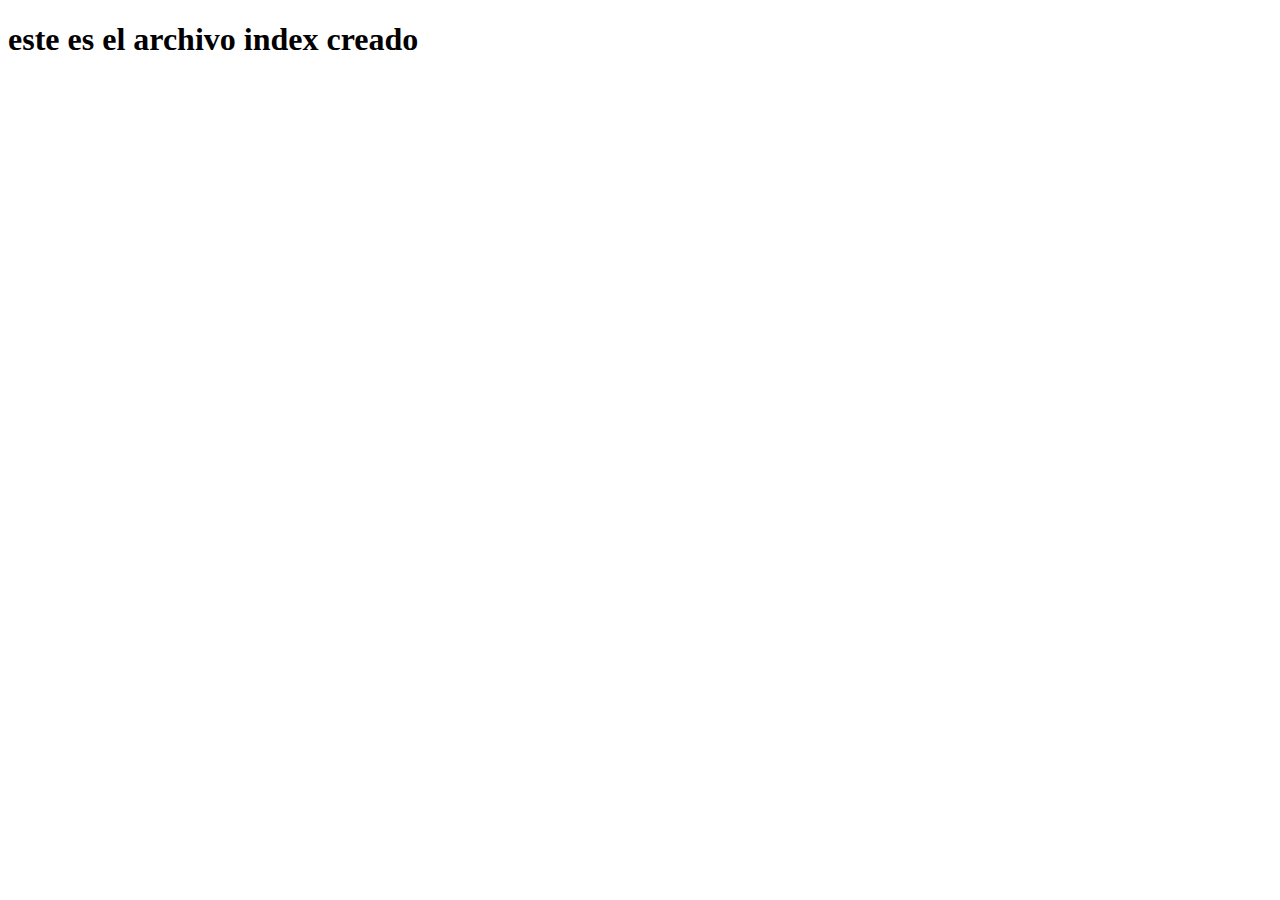
<file: index.html>
<!DOCTYPE html>
<html lang="en">
<head>
    <meta charset="UTF-8">
    <meta name="viewport" content="width=device-width, initial-scale=1.0">
    <title>Proyecto inicial</title>
</head>
<body>
    <h1> este es el archivo index creado</h1>
    
</body>
</html>
</file>
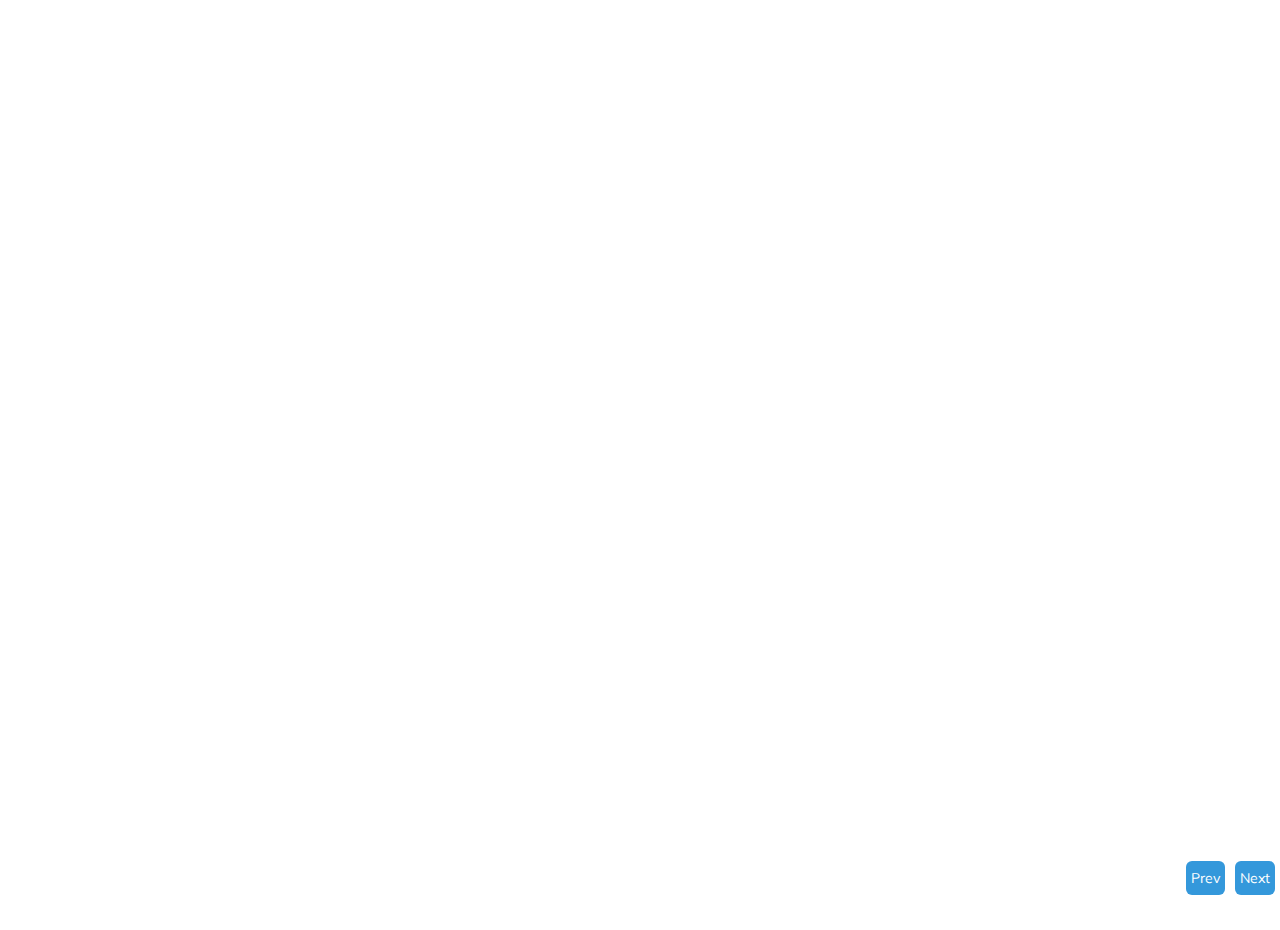
<file: Fase1/index.html>
<!DOCTYPE html>
<html lang="en">

<head>
  <meta charset="UTF-8">
  <meta name="viewport" content="width=device-width, initial-scale=1.0">
  <link rel="stylesheet" href="https://cdnjs.cloudflare.com/ajax/libs/font-awesome/5.14.0/css/all.min.css" integrity="sha512-1PKOgIY59xJ8Co8+NE6FZ+LOAZKjy+KY8iq0G4B3CyeY6wYHN3yt9PW0XpSriVlkMXe40PTKnXrLnZ9+fkDaog==" crossorigin="anonymous" />
  <!--se agregan los estilos mediante esta linea-->
  <link rel="stylesheet" href="style.css">
  <title>Proyecto inicial</title>
</head>

<body>

  <!--<h1> este es el archivo index creado</h1>
    agregamos los containers y panel de incicio esto se puede
    agregar de 2 formas ,manual o con boostrap-->
    <section class="bg"></section>
    <div class="loading-text">0%</div>
    <div class="panel active"
      style="background-image:url('https://www.america-retail.com/static//2021/01/marketing-digital-celular-seo-laptop-digital.jpg')">
      <h3>Tecnologias</h3>
    </div>
    <div class="panel"
      style="background-image: url('https://forbes.es/wp-content/uploads/2022/11/tecnologia-cambio-futuro-humano.jpg')">
      <h3>Innovación</h3>
    </div>
    <div class="panel" style="background-image: url('https://cdn.forbes.com.mx/2021/04/negocios-digitales.jpg')">
      <h3>Tecnologias Emergentes</h3>
    </div>
    <div class="panel"
      style="background-image: url('https://assets.bedu.org/images/top-lenguajes-programacion-2021.jpg')">
      <h3>Lenguajes de Programación</h3>
    </div>
    <div class="panel"
      style="background-image: url('https://www.seguritecnia.es/wp-content/uploads/2022/03/inteligencia-artificial.jpg')">
      <h3>Inteligencia Artificial </h3>
    </div>

  </div>
  <button class="btn" id="prev" >Prev</button>
  <button class="btn" id="next">Next</button>

 <!-- agregamos una referencia a scripts-->
  <script src="script.js"></script>
</body>

</html>
</file>
<file: Fase1/style.css>
@import url('https://fonts.googleapis.com/css?family=Muli&display=swap');
@import url('https://fonts.googleapis.com/css?family=Ubuntu');

* {
  box-sizing: border-box;
}

body {
  font-family: 'Ubuntu', sans-serif;
  display: flex;
  align-items: center;
  justify-content: center;
  height: 100vh;
  overflow: hidden;
  margin: 0;
}

.bg {
  background: url('https://img.freepik.com/vector-premium/fondo-tecnologia-abstracta-blanco-gris-conexion-digital-alta-tecnologia_262356-559.jpg?w=2000')
    no-repeat center center/cover;
  position: absolute;
  top: -30px;
  left: -30px;
  width: calc(100vw + 60px);
  height: calc(100vh + 60px);
  z-index: -1;
  filter: blur(0px);
}

.loading-text {
  font-size: 50px;
  color: #fff;
}
* {
  box-sizing: border-box;
}

body {
  font-family: 'Muli', sans-serif;
  display: flex;
  align-items: center;
  justify-content: center;
  height: 100vh;
  overflow: hidden;
  margin: 0;
}


.panel {
  background-size: cover;
  background-position: center;
  background-repeat: no-repeat;
  height: 80vh;
  border-radius: 50px;
  color: #fff;
  cursor: pointer;
  flex: 0.5;
  margin: 10px;
  position: relative;
  -webkit-transition: all 700ms ease-in;
}

.panel h3 {
  font-size: 24px;
  position: absolute;
  bottom: 20px;
  left: 20px;
  margin: 0;
  opacity: 0;
}

.panel.active {
  flex: 5;
}

.panel.active h3 {
  opacity: 1;
  transition: opacity 0.3s ease-in 0.4s;
}

@media (max-width: 480px) {
  .container {
    width: 100vw;
  }

  .panel:nth-of-type(4),
  .panel:nth-of-type(5) {
    display: none;
  }
}

:root {
    --line-border-fill: #3498db;
    --line-border-empty: #383838;
  
  }
  
  * {
    box-sizing: border-box;
  }
  
 
  .btn {
    background-color: var(--line-border-fill);
    align-self: last baseline;
    padding: 16px 32px;
    margin-top: 100%;
    color: #fff;
    border: 0;
    border-radius: 6px;
    cursor: pointer;
    font-family: inherit;
    padding: 8px 5px;
    margin: 5px;
    font-size: 14px;
  }
  
  .btn:active {
    transform: scale(0.98);
  }
  
  
  .btn:disabled {
    background-color: var(--line-border-empty);
    cursor: not-allowed;
  }
</file>
